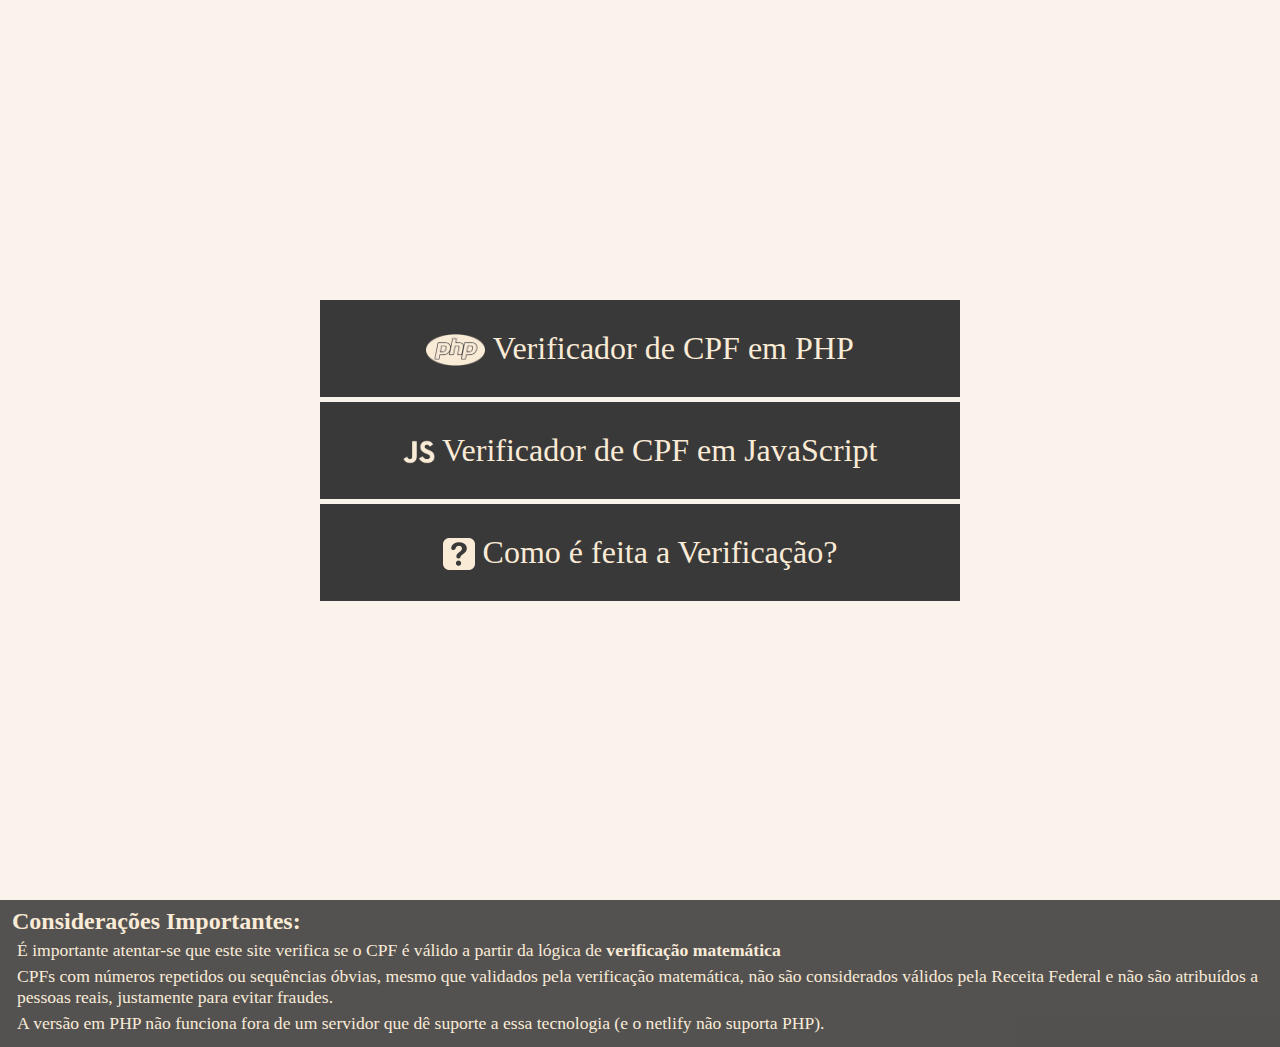
<file: index.html>
<!DOCTYPE html>
<html lang="pt-br">
    <head>
        <meta charset="UTF-8">
        <meta name="viewport" content="width=device-width, initial-scale=1.0">
        <link rel="stylesheet" href="style.css">
        <title>Verificador de CPF</title>
    </head>
    <body>
        <!--<h1>Verificador de CPF</h1>-->
        <div class="site index">
            <a href="verifica-cpf.php" class="item"><img src="img/php-logo1.png" class="icone"> Verificador de CPF em PHP</a>
            <a href="verifica-cpf.html" class="item"><img src="img/js-logo1.png" class="icone"> Verificador de CPF em JavaScript</a>
            <a href="comofunciona.html" class="item"><img src="img/faq.png" class="icone"> Como é feita a Verificação?</a>
        </div>

        <!--<div class="site">
            <div class="conteudo">
                <h1>Verificador de CPF</h1>
                <form id="form-cpf" action="">
                    <label for="cpf">Digite o CPF a ser verificado: </label>
                    <input id="cpf" name="cpf" type="text" max-length="11">
                    <br>
                    <div class="alinha-btn">
                        <input type="submit" value="Verificar">
                    </div>
                </form>
                <p><strong>Veredicto:</strong>.$msg.</p>
                <p class='obs'>Para este cpf ser válido, seus dois últimos dígitos devem ser: ".$dv1.$dv2."</p>
            </div>
        </div>-->
        <!--<a href="https://www.flaticon.com/br/icones-gratis/arquivos-e-pastas" title="arquivos-e-pastas ícones">Arquivos-e-pastas ícones criados por iconixar - Flaticon</a>-->
        <!--<a href="https://www.flaticon.com/br/icones-gratis/extensao-de-arquivo" title="extensao-de-arquivo ícones">Extensao-de-arquivo ícones criados por iconixar - Flaticon</a>-->
        <!--<a href="https://br.freepik.com/icone/balao-fala_5730473#fromView=search&page=1&position=17&uuid=3769076e-cb07-46a7-bf9b-634836ec9d53">Ícone de Freepik</a>-->
    
        <footer>
            <h2>Considerações Importantes: </h2>
            <p>É importante atentar-se que este site verifica se o CPF é válido a partir da lógica de <strong>verificação matemática</strong></p>
            <p>CPFs com números repetidos ou sequências óbvias, mesmo que validados pela verificação matemática, não são considerados válidos pela
                Receita Federal e não são atribuídos a pessoas reais, justamente para evitar fraudes.</p>
            <p>A versão em PHP não funciona fora de um servidor que dê suporte a essa tecnologia (e o netlify não suporta PHP).</p>
        </footer>     
    </body>
</html>
</file>
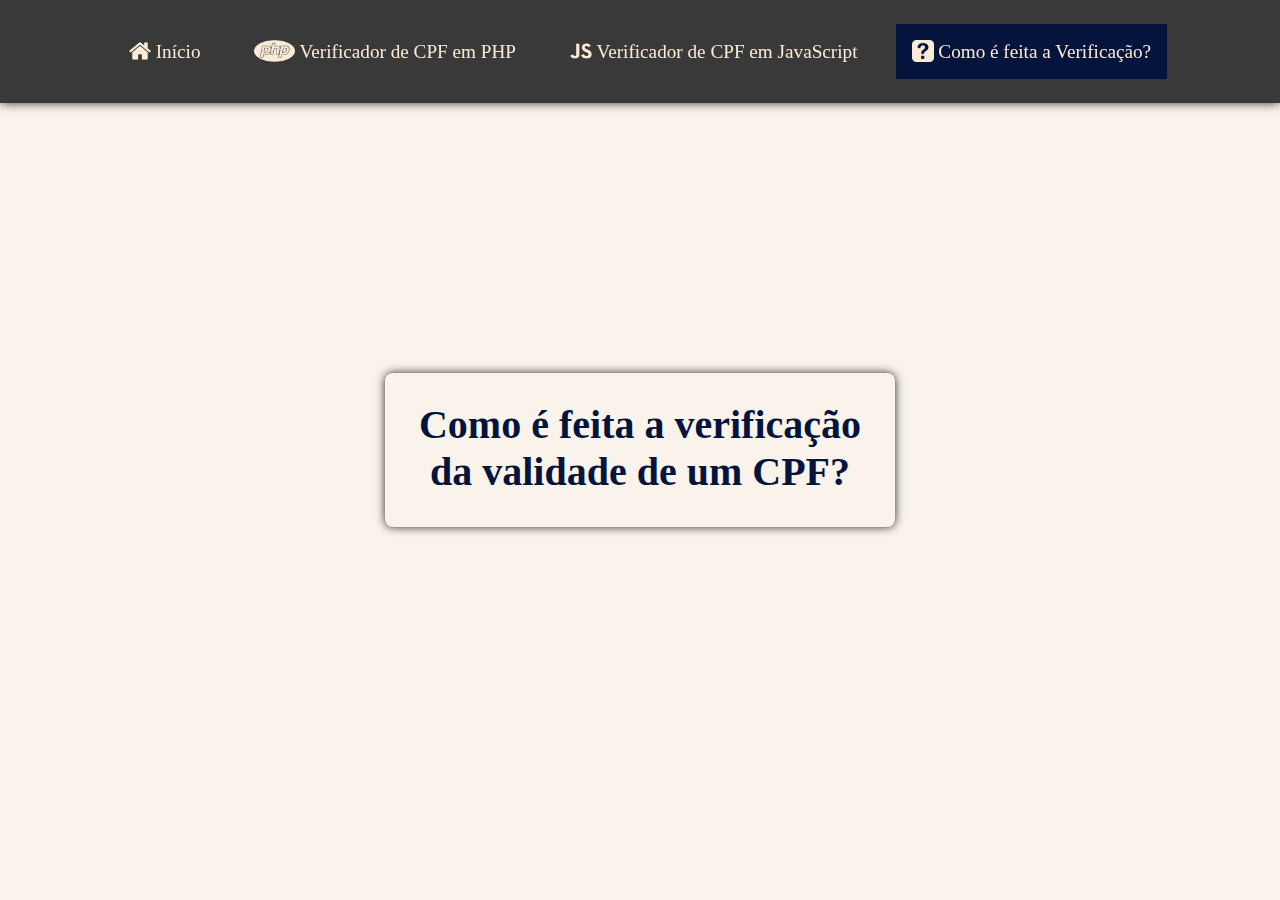
<file: comofunciona.html>
<!DOCTYPE html>
<html lang="pt-br">
<head>
    <meta charset="UTF-8">
    <meta name="viewport" content="width=device-width, initial-scale=1.0">
    <link rel="stylesheet" href="style.css">
    <title>Como é feita a verificação da validade de um CPF?</title>
</head>
<body>
    <nav>
        <a href="index.html"><img src="img/casa1.png" class="icone"> Início</a>
        <a href="verifica-cpf.php"><img src="img/php-logo1.png" class="icone"> Verificador de CPF em PHP</a>
        <a href="verifica-cpf.html"><img src="img/js-logo1.png" class="icone"> Verificador de CPF em JavaScript</a>
        <a href="comofunciona.html" class="ativo"><img src="img/faq.png" class="icone"> Como é feita a Verificação?</a>
    </nav>
    <div class="site">
        <div class="conteudo">
            <h1>Como é feita a verificação da validade de um CPF?</h1>
        </div>
    </div>
</body>
</html>
</file>
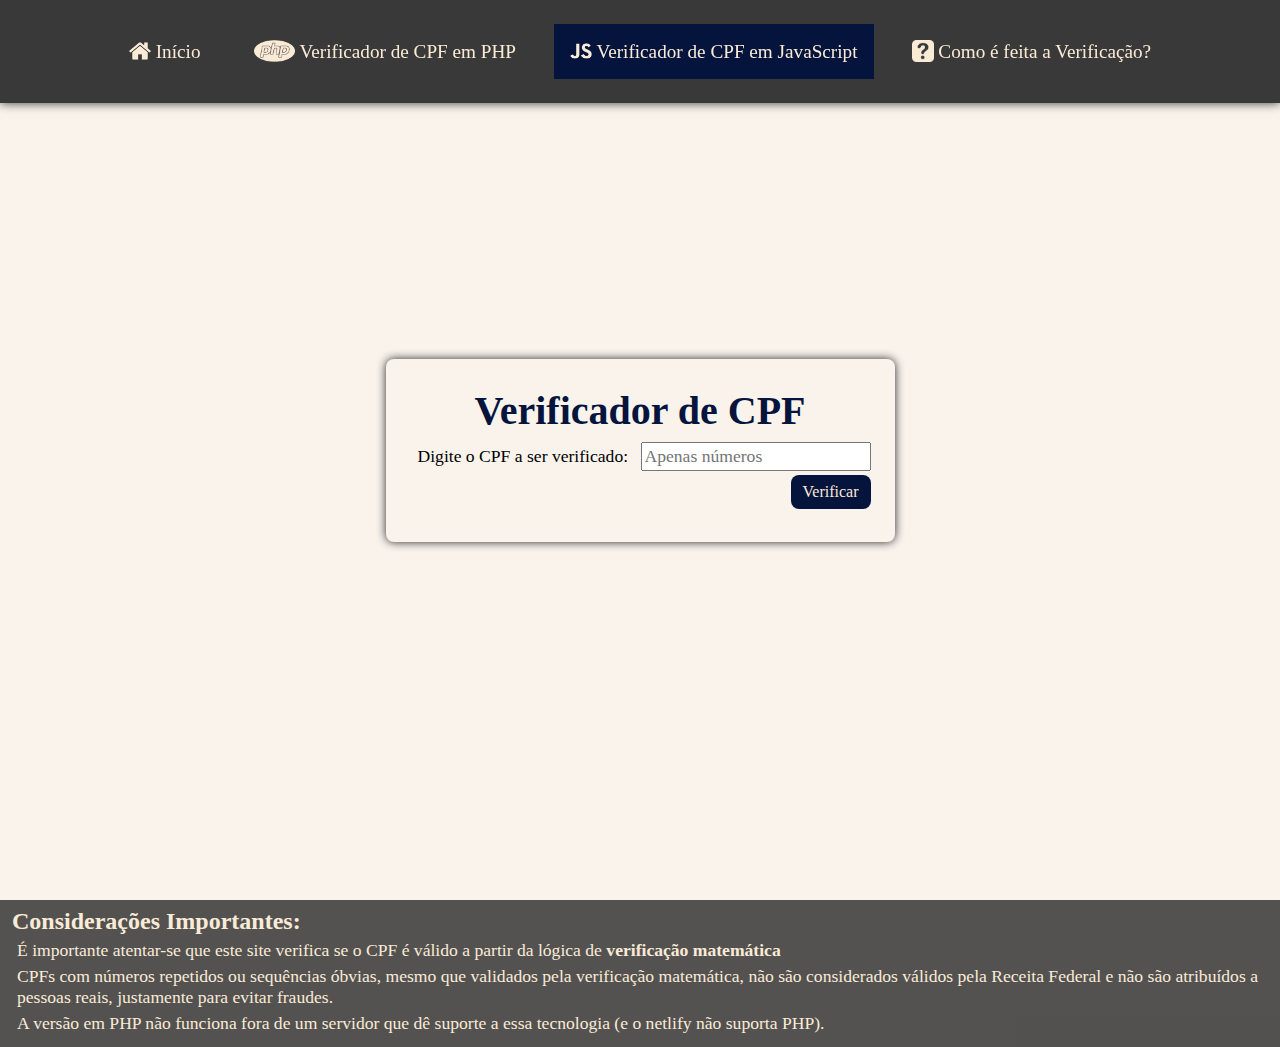
<file: verifica-cpf.html>
<!DOCTYPE html>
<html lang="pt-br">
<head>
    <meta charset="UTF-8">
    <meta name="viewport" content="width=device-width, initial-scale=1.0">
    <link rel="stylesheet" href="style.css">
    <title>Verificador de CPF</title>
    <script defer src="verifica-cpf.js"></script>


    
    <!-- Tag para alterar a favicon -->
    <!--<link rel="icon" href="url_da_imagem.ico" type="image/x-icon">
    <link rel="shortcut icon" href="url_da_imagem.ico" type="image/x-icon">-->

    <!-- Open Graph (Facebook, LinkedIn, etc.) -->
    <meta property="og:title" content="Verifica CPF">
    <meta property="og:description" content="Site que faz a verificação matemática da validade do CPF">
    <meta property="og:image" content="img/verifica-cpf-inicio.png">
    <meta property="og:url" content="https://verificacpf.netlify.app/">
    <meta property="og:type" content="website">

    <!-- Twitter -->
    <meta name="twitter:card" content="summary_large_image">
    <meta name="twitter:title" content="Verifica CPF">
    <meta name="twitter:description" content="Site que faz a verificação matemática da validade do CPF">
    <meta name="twitter:image" content="img/verifica-cpf-inicio.png">
    <meta name="twitter:url" content="https://verificacpf.netlify.app/">
</head>
<body>
    <nav>
        <a href="index.html"><img src="img/casa1.png" class="icone"> Início</a>
        <a href="verifica-cpf.php"><img src="img/php-logo1.png" class="icone"> Verificador de CPF em PHP</a>
        <a href="verifica-cpf.html" class="ativo"><img src="img/js-logo1.png" class="icone ativo"> Verificador de CPF em JavaScript</a>
        <a href="comofunciona.html"><img src="img/faq.png" class="icone"> Como é feita a Verificação?</a>
    </nav>

    <div class="site">
        <div class="conteudo">
            <h1>Verificador de CPF</h1>
            <form id="form-cpf" onsubmit="VerificaCpf(event)">
                <label for="cpf">Digite o CPF a ser verificado: </label>
                <input id="cpf" name="cpf" type="text" minlength="11" maxlength="11" pattern="\d*" placeholder="Apenas números" required>
                <br>
                <div class="alinha-btn">
                    <input type="submit" value="Verificar">
                </div>
            </form>
            <p id="veredicto"></p>
            <p id="obs"></p>
        </div>
    </div>
    <footer>
        <h2>Considerações Importantes: </h2>
        <p>É importante atentar-se que este site verifica se o CPF é válido a partir da lógica de <strong>verificação matemática</strong></p>
        <p>CPFs com números repetidos ou sequências óbvias, mesmo que validados pela verificação matemática, não são considerados válidos pela Receita Federal e não são atribuídos a pessoas reais, justamente para evitar fraudes.</p>
        <p>A versão em PHP não funciona fora de um servidor que dê suporte a essa tecnologia (e o netlify não suporta PHP).</p>
    </footer>
</body>
</html>
</file>
<file: style.css>
@import url('https://fonts.googleapis.com/css2?family=Playfair+Display:ital,wght@0,400..900;1,400..900&display=swap');
@import url('https://fonts.googleapis.com/css2?family=PT+Serif:ital,wght@0,400;0,700;1,400;1,700&family=Playfair+Display:ital,wght@0,400..900;1,400..900&display=swap');
*{
    margin: 0;
    padding: 0;
    box-sizing: border-box;
    font-family: "Times New Roman", serif;

}

footer{
    padding: 8px 12px;
    background-color: #3a3939de;
    color: #faebd7;
}
h2{
   font-size: 1.5rem;
}

body{
    background-color: rgb(249, 243, 236);

    /*Os estilos a seguir servem para que a barra de rolagem fique invisível, mas continue funcional*/
    overflow: -moz-scrollbars-none; /* Para Firefox */
    -ms-overflow-style: none;  /* Para Internet Explorer e Edge */
}
body::-webkit-scrollbar {
    display: none; /* Para Chrome, Safari e Opera */
}

nav{
    padding: 24px;
    background-color: #3a3939;
    color: #faebd7;
    box-shadow: 0 0 10px #3a3939;
    width: 100dvw;
    z-index: 2;
    position: fixed;
    display: flex;
    flex-direction: row;
    justify-content: center;
    align-items: center;
    gap: 22px;
    /*flex-wrap: wrap;*/
    text-align: center;
}
nav a{
    font-size: 1.2rem;
}
nav .icone{
    height: 22px;
}
.icone{
    vertical-align: text-bottom;
}

@media (max-width: 768px) {
    nav a {
        font-size: 1rem;;
    }
    nav .icone{
        height: 16px;
    }
    nav{
        flex-direction: column;
        flex-wrap: wrap;
        gap: 10px;
    }
}


a{
    text-decoration: none;
    color: currentColor;
    padding: 16px;
}
a:hover{
    box-shadow: #272829 0 0 10px;
}
a:hover, input[type="submit"]:hover{
    transform: scale(108%);
    transition: all 0.3s linear;
}

.ativo{
    background-color: #05143c;
}
.ativo:hover, input[type="submit"]:hover{
    box-shadow: #05143c 0 0 10px;
}

.site{
    height: 100dvh;
    display: flex;
    justify-content: center;
    align-items: center;
}
.conteudo{
    box-shadow: #272829 0 0 10px;
    padding: 24px;
    border-radius: 8px;
    max-width: 510px;
    max-height: calc(100% - 300px);
    text-align: center;
}

h1{
    padding: 4px 8px 8px 8px;
    font-size: 2.5rem;
    text-align: center;
    color: #05143c;
}

label{
    padding: 8px;
}
input{
    padding: 2px;
}
input[type="submit"]{
    appearance: none !important;
    background-color: #05143c;
    padding: 8px 12px;
    color:#faebd7;
    border: none;
    border-radius: 8px;
    cursor: pointer;
    margin: 4px auto;
    font-size: 1rem;
    align-self: end;
    font-stretch: expanded;
}
/* input[type="submit"]:hover{ */
    /* box-shadow: 0 0 10px #05143c; */
/* } */
p{
    margin: 5px;
}
.obs, #obs{
    font-style: italic;
}
label, p, input[type="text"], a{
    font-size: 1.1rem;
}
form{
    text-align: center;
}
.alinha-btn{
    text-align: end;
}
/*PÁGINA INICIAL*/
.index{
    max-width: 80%;
    margin: 0 auto;
    flex-direction: column;
    gap: 5px;  
}
.item{
    width: 50vw;
    padding: 30px 20px;
    font-size: 2rem;
    color: #faebd7;
    text-align: center;
    background-color: #3a3939;

}
.item .icone{
    height: 32px;
}
a.item:hover{
    background-color: #05143c;

}
::selection { 
    background: #0b2261de;
    color: #faebd7de; 
} 
::-moz-selection { background: #1f6a8f; color: #fff; }
</file>
